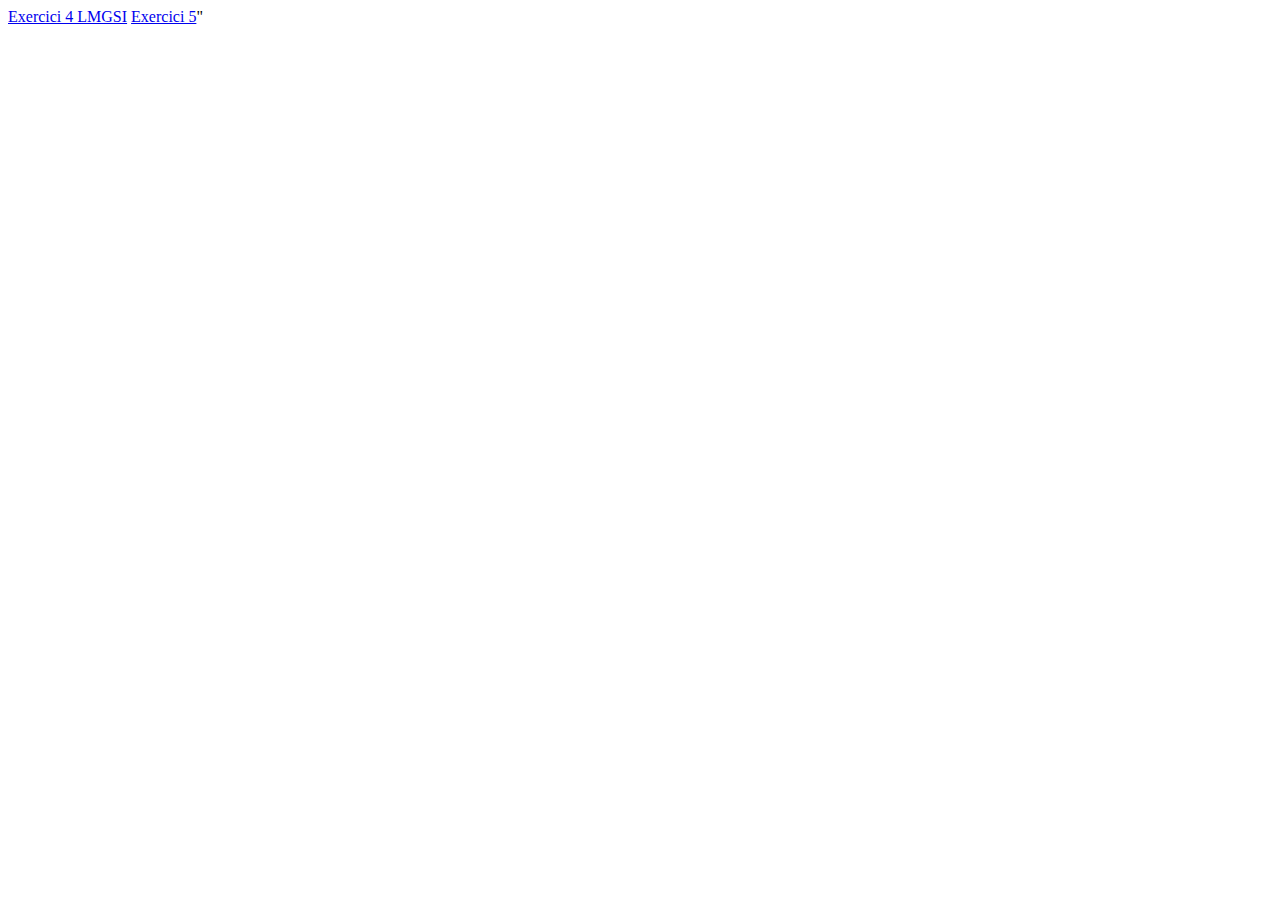
<file: index.html>
<!DOCTYPE html>
<html lang="en">
<head>
    <meta charset="UTF-8">
    <meta name="viewport" content="width=device-width, initial-scale=1.0">
    <title>Document</title>
</head>
<body>
    <a href="https://github.com/Miquel-Ramis/UD2_Exercicis_Miquel_Casasnovas/tree/master/ud2_Ex4_Miquel_Casasnovas">Exercici 4 LMGSI</a>
    <a href="https://github.com/Miquel-Ramis/UD2_Exercicis_Miquel_Casasnovas/tree/master/ud2_Ex5_Miquel_Casasnovas">Exercici 5</a>"
</body>
</html>
</file>
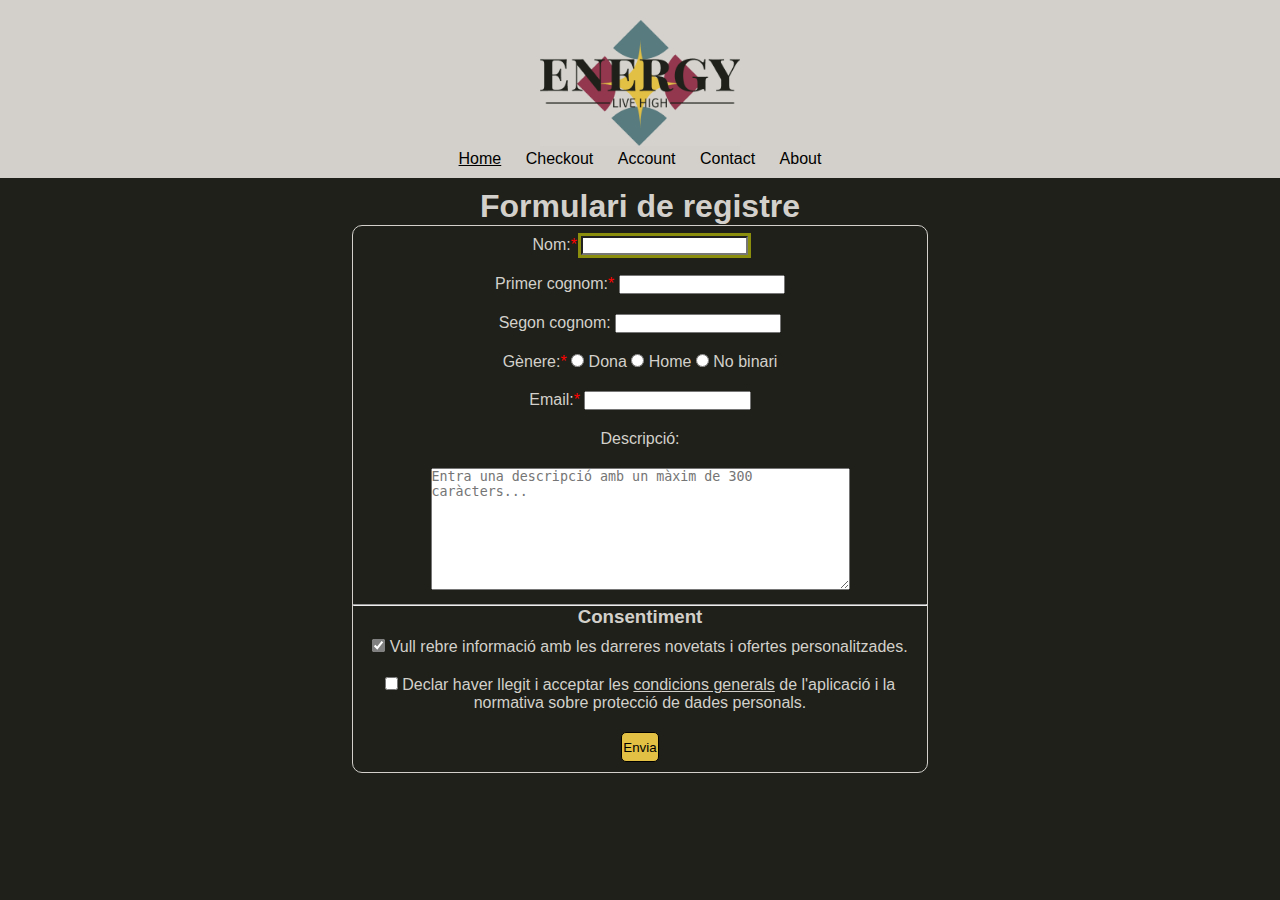
<file: ud2_Ex4_Miquel_Casasnovas/index.html>
<!DOCTYPE html>
<html lang="en">
<head>
  <meta charset="UTF-8">
  <meta name="viewport" content="width=device-width, initial-scale=1.0">
  <title>UD2. Exercici 1</title>
  <link rel="stylesheet" href="styles.css">
</head>
<body>
  <header>
    <img id="logo" src="img/logo_fons_clar.png" alt="Logo de la pàgina web">
    <nav>
      <a href="./index.html" style="text-decoration: underline;">Home</a>
      <a href="./views/checkout.html">Checkout</a>
      <a href="./views/account.html">Account</a>
      <a href="./views/contact.html">Contact</a>
      <a href="./views/about.html">About</a>
    </nav>
  </header>
  <main>
    <h1>Formulari de registre</h1>
    
    <form action="" method="post">      
      <p>
        <label for="nom">Nom:<span class="red">*</span></label>
        <input type="text" name="nombre" minlength="2" maxlength="30" required autofocus>
      </p>
      
      <p>
        <label for="cognom1">Primer cognom:<span class="red">*</span></label>
        <input type="text" name="cognom1" maxlength="50" required>
      </p>

      <p>
        <label for="cognom2">Segon cognom: </label>
        <input type="text" name="cognom2" maxlength="50">
      </p>
      
      <p>
        <label for="genere">Gènere:<span class="red">*</span></label>
        <input type="radio" name="genere" value="d" required> Dona
        <input type="radio" name="genere" value="h"> Home
        <input type="radio" name="genere" value="n"> No binari
      </p>
      
      <p>
        <label for="mail">Email:<span class="red">*</span></label>
        <input type="email" name="mail" maxlength="100" required>
      </p>

      <p id="text-textarea">
        <label for="descripcio">Descripció:</label>
      </p>
      <p id="textarea">
        <textarea name="descripcio" cols="50" rows="8" autocomplete="off" maxlength="300" placeholder="Entra una descripció amb un màxim de 300 caràcters..."></textarea>
      </p>

      <hr>
      <h3>Consentiment</h3>

      <div>
        <p>
          <label for="info"></label>
          <input type="checkbox" name="info" checked> Vull rebre informació amb les darreres novetats i ofertes personalitzades.
        </p>
        
        <p>
          <label for="condicions"></label>
          <input type="checkbox" name="condicions" required> Declar haver llegit i acceptar les <a href="#condicions-generals">condicions generals</a> de l'aplicació i la normativa sobre protecció de dades personals.
        </p>
        
        <p>
          <input type="submit" value="Envia">
        </p>
      </div>      
    </form>
  </main>
</body>
</html>
</file>
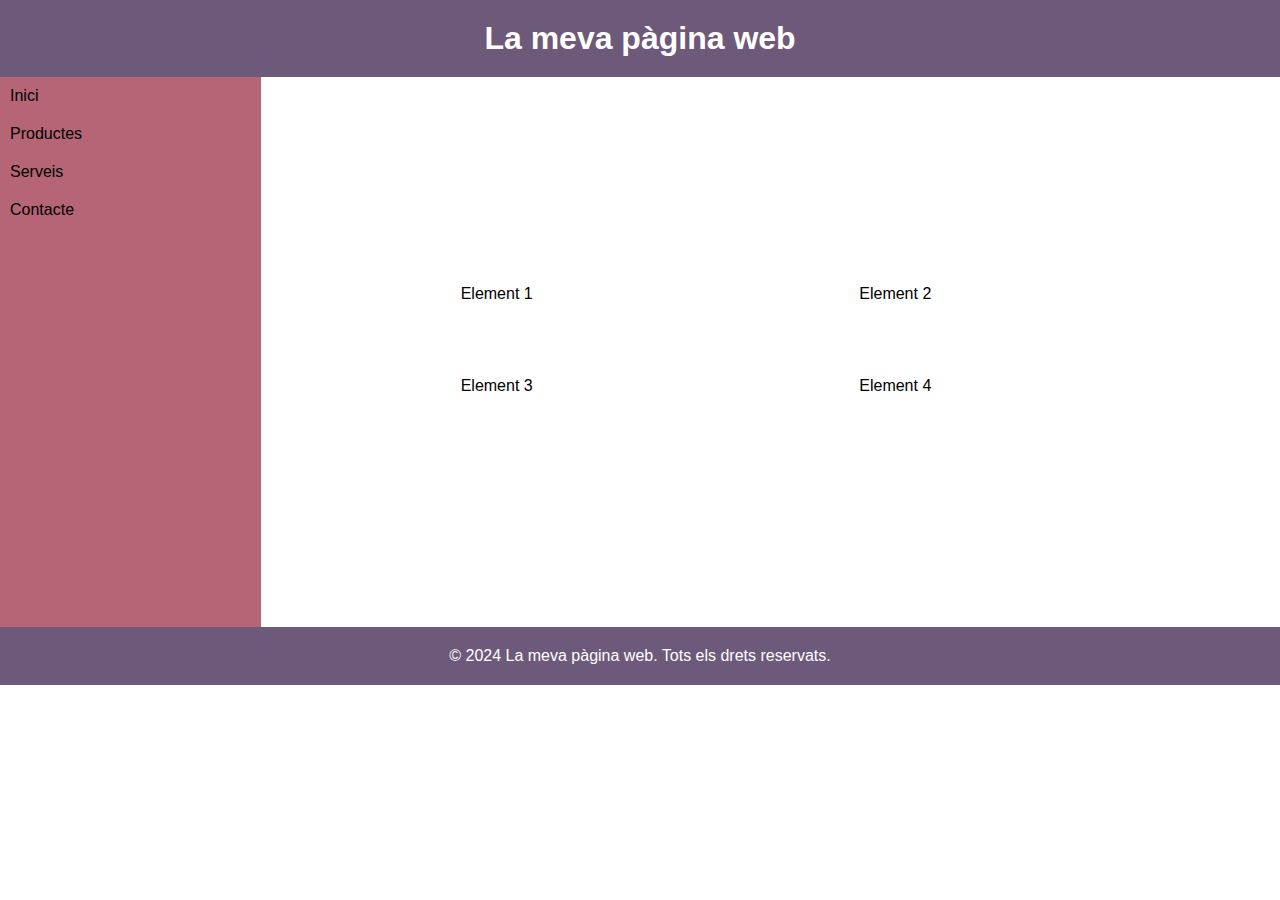
<file: ud2_Ex5_Miquel_Casasnovas/index.html>
<!DOCTYPE html>
<html lang="ca">
<head>
  <meta charset="UTF-8">
  <meta name="viewport" content="width=device-width, initial-scale=1.0">
  <title>Exercici 5 - CSS</title>
  <link rel="stylesheet" href="lmsgi_ex5_ud2.css">
</head>
<body>
  <header>
    <h1>La meva pàgina web</h1>
  </header>

  <main>
    <aside>
      <nav>
        <ul>
          <li><a href="#">Inici</a></li>
          <li><a href="#">Productes</a></li>
          <li><a href="#">Serveis</a></li>
          <li><a href="#">Contacte</a></li>
        </ul>
      </nav>
    </aside>

    <section>
      <div class="card">Element 1</div>
      <div class="card">Element 2</div>
      <div class="card">Element 3</div>
      <div class="card">Element 4</div>
    </section>
  </main>

  <footer>
    <p>&copy; 2024 La meva pàgina web. Tots els drets reservats.</p>
  </footer>
</body>
</html>
</file>
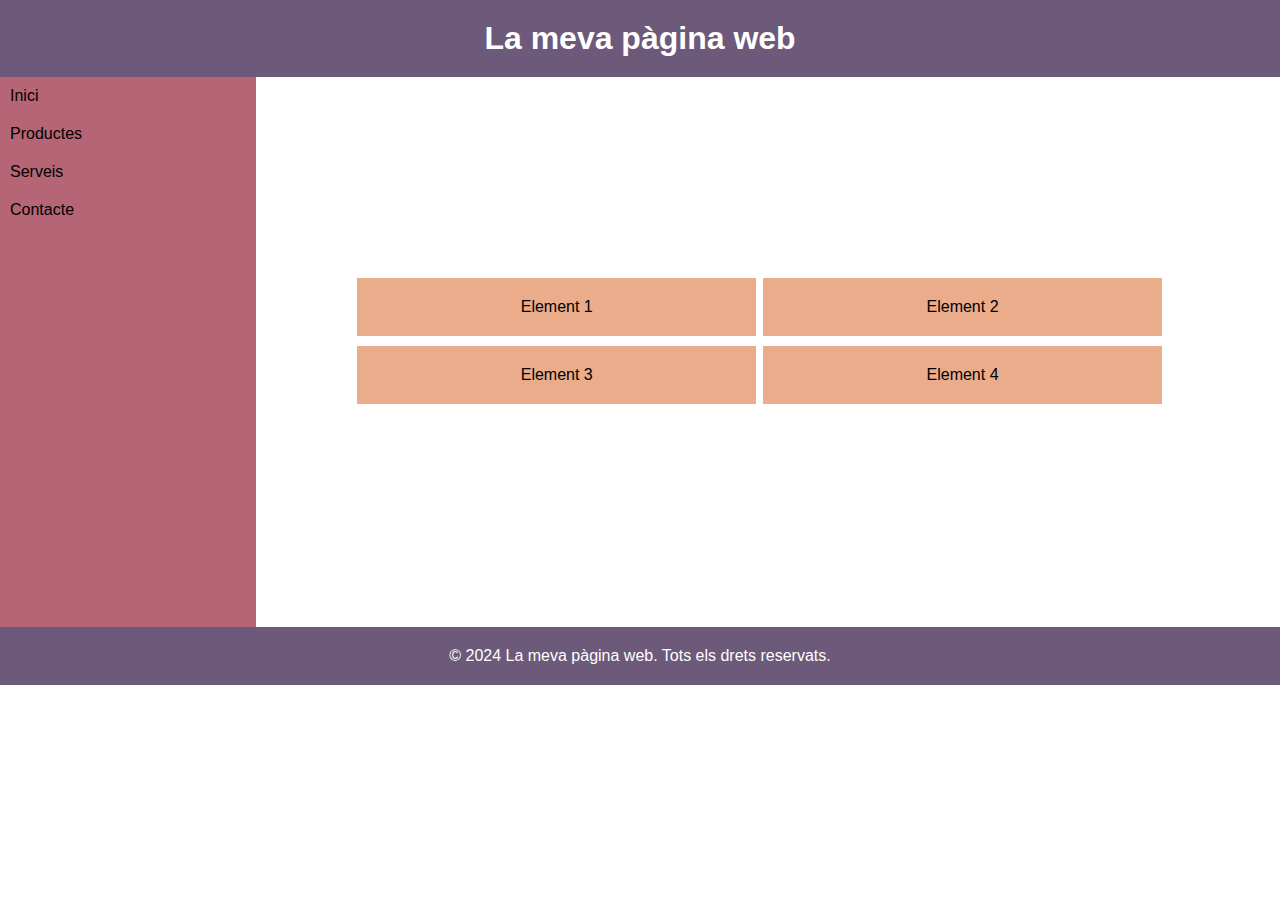
<file: ud2_Ex6_Miquel_Casasnovas/lmsgi_ex6_ud2.html>
<!DOCTYPE html>
<html lang="ca">
<head>
  <meta charset="UTF-8">
  <meta name="viewport" content="width=device-width, initial-scale=1.0">
  <title>Exercici 5 - CSS</title>
  <link rel="stylesheet" href="lmsgi_ex6_ud2.css">
</head>
<body>
  <header>
    <h1>La meva pàgina web</h1>
  </header>

  <main>
    <aside>
      <nav>
        <ul>
          <li><a href="#">Inici</a></li>
          <li><a href="#">Productes</a></li>
          <li><a href="#">Serveis</a></li>
          <li><a href="#">Contacte</a></li>
        </ul>
      </nav>
    </aside>

    <section>
      <div class="card">Element 1</div>
      <div class="card">Element 2</div>
      <div class="card">Element 3</div>
      <div class="card">Element 4</div>
    </section>
  </main>

  <footer>
    <p>&copy; 2024 La meva pàgina web. Tots els drets reservats.</p>
  </footer>
</body>
</html>
</file>
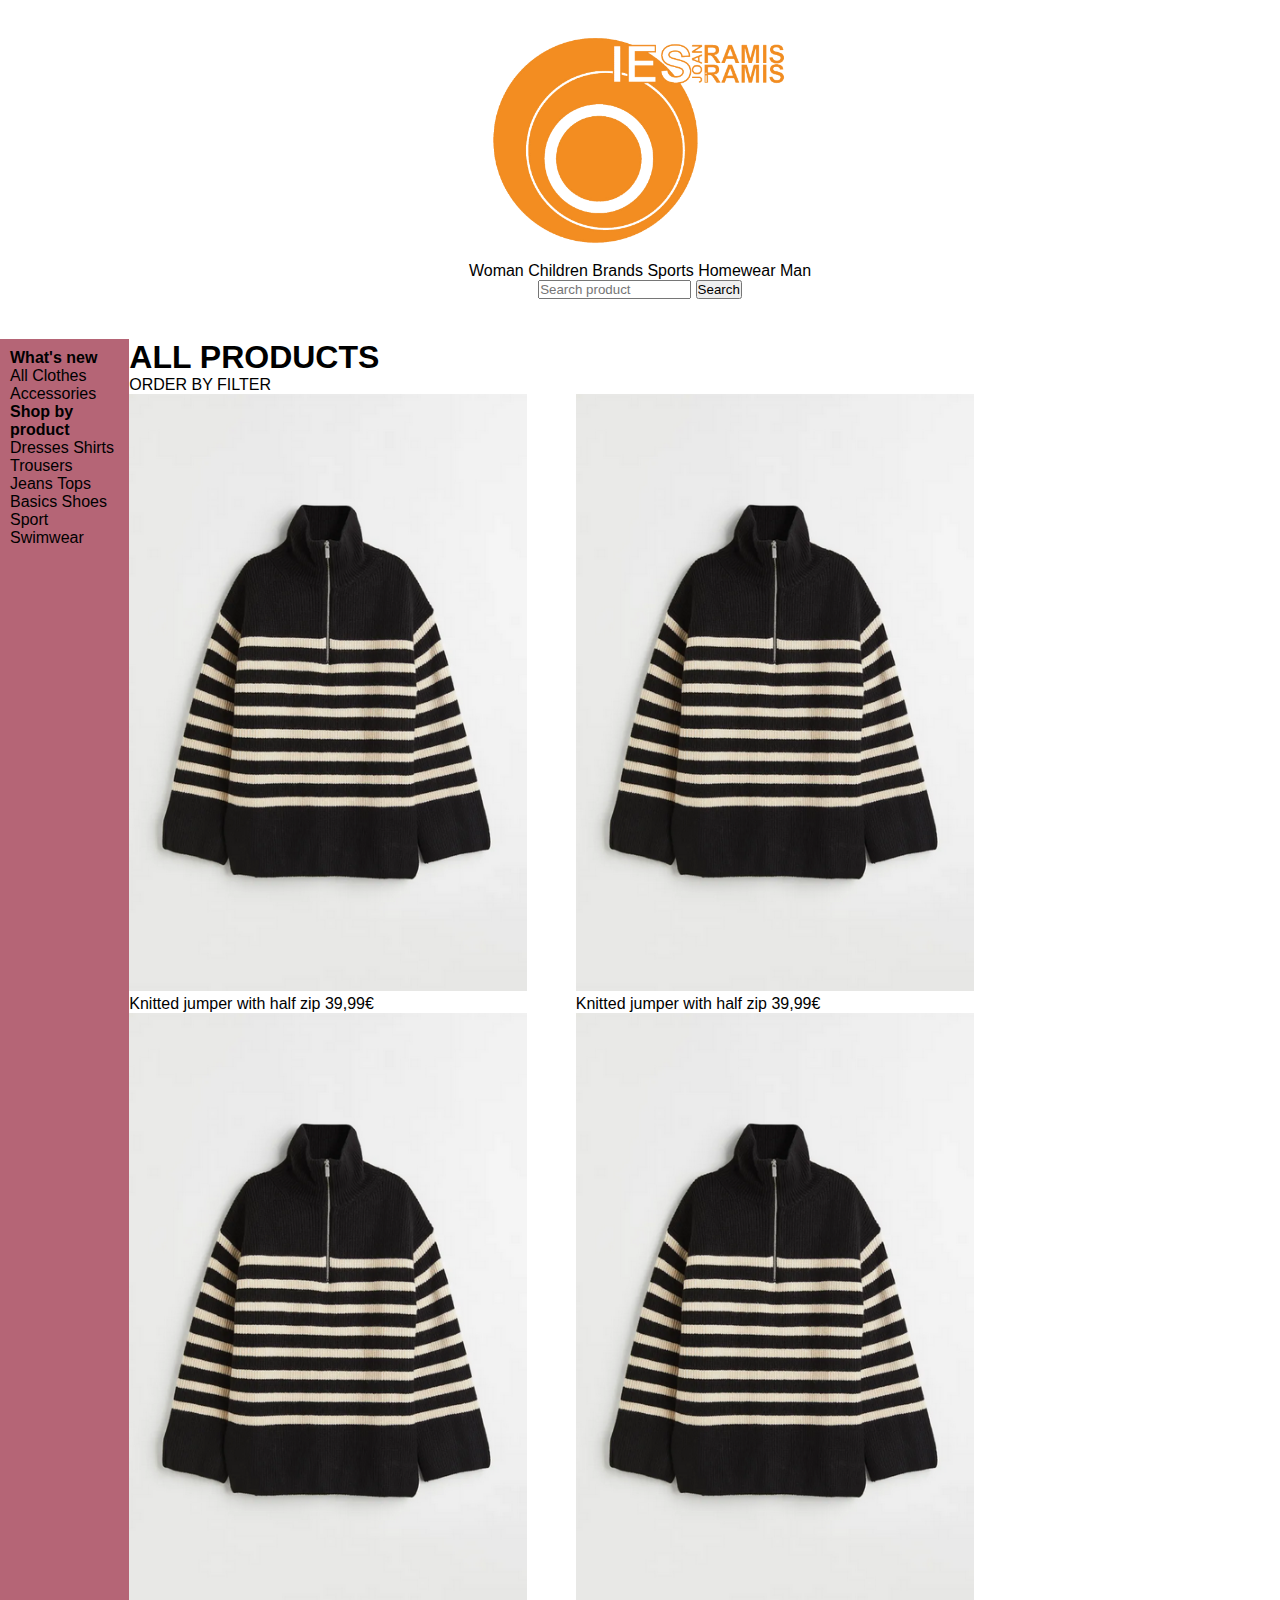
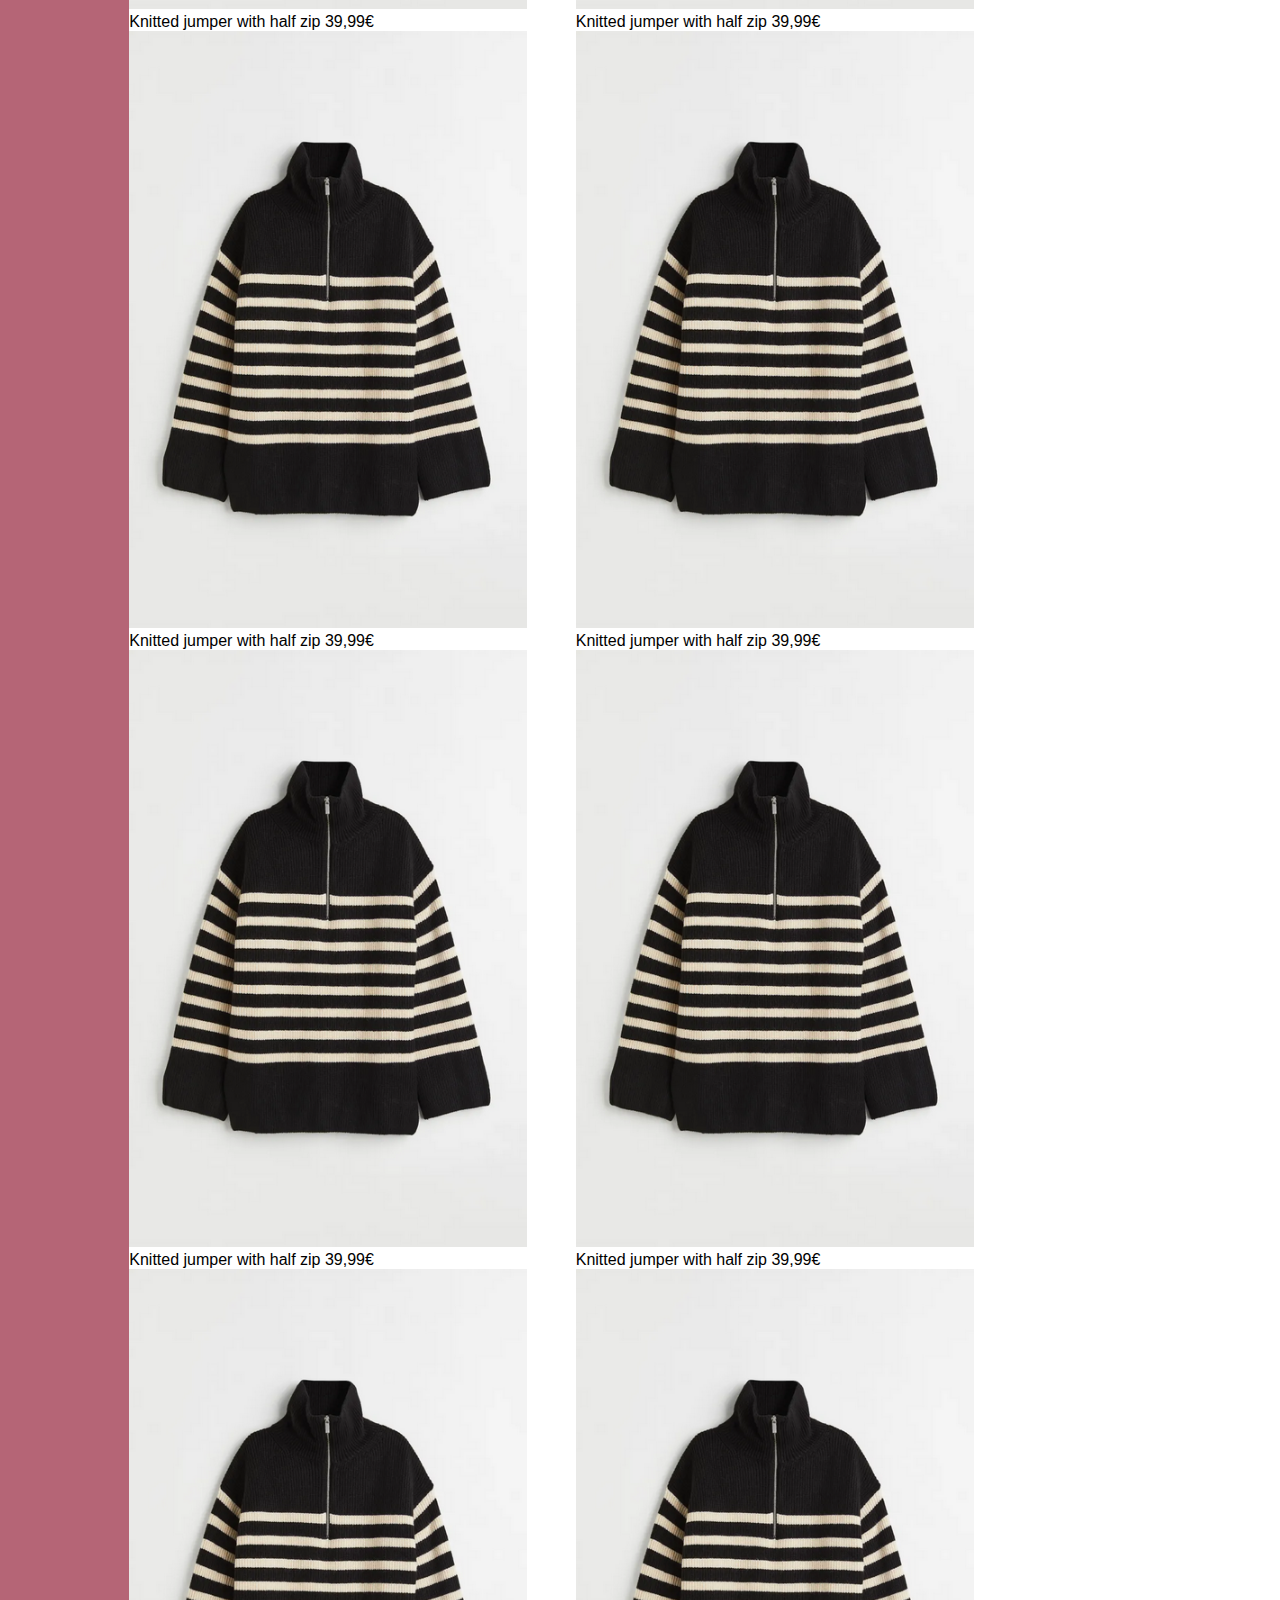
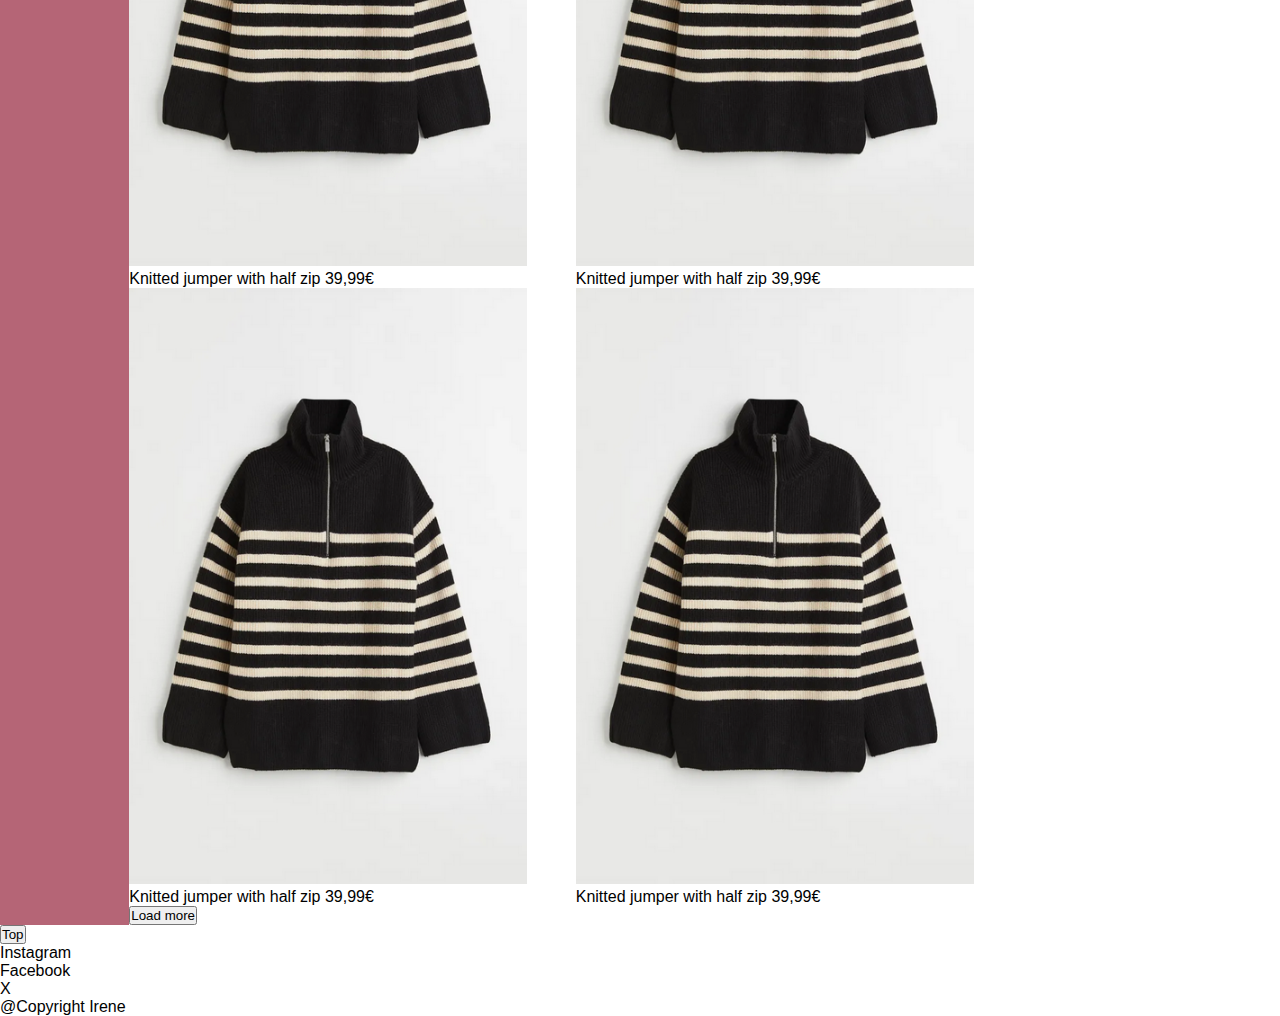
<file: ud2_Ex7_Miquel_Casasnovas/lmsgi_ex7_ud2.html>
<!DOCTYPE html>
<html lang="en">
<head>
  <meta charset="UTF-8">
  <meta http-equiv="X-UA-Compatible" content="IE=edge">
  <meta name="viewport" content="width=device-width, initial-scale=1.0">
  <title>Exercici 8 - CSS</title>
  <link rel="stylesheet" href="lmsgi_ex7_ud2.css">
</head>
<body>
  <header>
    <nav>
      <div>      
        <img src="img/logo.gif" alt="logo" class="logo">
      </div> 
      <div class="menu">
        <ul>
          <li><a href="#woman">Woman</a></li>
          <li><a href="#children">Children</a></li>
          <li><a href="#brands">Brands</a></li>
          <li><a href="#sports">Sports</a></li>
          <li><a href="#homewear">Homewear</a></li>
          <li><a href="#man">Man</a></li>
        </ul>
        <div>
          <input type="search" name="search" placeholder="Search product">
          <input type="button" value="Search">
        </div>
      </div>
    </nav>
  </header>
  <main>
    <div>
      <aside>
        <nav>
          <ul>
            <li class="list-group">
              <strong>What's new</strong>
              <ul>
                <li><a href="#all">All</a></li>
                <li><a href="#clothes">Clothes</a></li>
                <li><a href="#accessories">Accessories</a></li>
              </ul>
            </li>
            <li class="list-group">
              <strong>Shop by product</strong>
              <ul>
                <li><a href="#dress">Dresses</a></li>
                <li><a href="#shirt">Shirts</a></li>
                <li><a href="#trousers">Trousers</a></li>
                <li><a href="#jeans">Jeans</a></li>
                <li><a href="#tops">Tops</a></li>
                <li><a href="#basics">Basics</a></li>
                <li><a href="#shoes">Shoes</a></li>
                <li><a href="#sport">Sport</a></li>
                <li><a href="#swimwear">Swimwear</a></li>
              </ul>
            </li>
          </ul>
        </nav>
      </aside>
      <section>
        <div>
          <h1 id="all-products">ALL PRODUCTS</h1>
        </div>
        <div id="products-filter">
          <div><a href="#">ORDER BY</a> <a href="#">FILTER</a></div>
        </div>

        <article>
          <div class="image-container">
            <a href="http://"><img src="img/product.png" alt="product"></a>
          </div>
          <div class="item-details">
            <span class="product-name">Knitted jumper with half zip </span>
            <span>39,99€</span>
          </div>
        </article>
        <article>
          <div class="image-container">
            <a href="http://"><img src="img/product.png" alt="product"></a>
          </div>
          <div class="item-details">
            <span class="product-name">Knitted jumper with half zip </span>
            <span>39,99€</span>
          </div>
        </article>
        <article>
          <div class="image-container">
            <a href="http://"><img src="img/product.png" alt="product"></a>
          </div>
          <div class="item-details">
            <span class="product-name">Knitted jumper with half zip </span>
            <span>39,99€</span>
          </div>
        </article>
        <article>
          <div class="image-container">
            <a href="http://"><img src="img/product.png" alt="product"></a>
          </div>
          <div class="item-details">
            <span class="product-name">Knitted jumper with half zip </span>
            <span>39,99€</span>
          </div>
        </article>
        <article>
          <div class="image-container">
            <a href="http://"><img src="img/product.png" alt="product"></a>
          </div>
          <div class="item-details">
            <span class="product-name">Knitted jumper with half zip </span>
            <span>39,99€</span>
          </div>
        </article>
        <article>
          <div class="image-container">
            <a href="http://"><img src="img/product.png" alt="product"></a>
          </div>
          <div class="item-details">
            <span class="product-name">Knitted jumper with half zip </span>
            <span>39,99€</span>
          </div>
        </article>
        <article>
          <div class="image-container">
            <a href="http://"><img src="img/product.png" alt="product"></a>
          </div>
          <div class="item-details">
            <span class="product-name">Knitted jumper with half zip </span>
            <span>39,99€</span>
          </div>
        </article>
        <article>
          <div class="image-container">
            <a href="http://"><img src="img/product.png" alt="product"></a>
          </div>
          <div class="item-details">
            <span class="product-name">Knitted jumper with half zip </span>
            <span>39,99€</span>
          </div>
        </article>
        <article>
          <div class="image-container">
            <a href="http://"><img src="img/product.png" alt="product"></a>
          </div>
          <div class="item-details">
            <span class="product-name">Knitted jumper with half zip </span>
            <span>39,99€</span>
          </div>
        </article>
        <article>
          <div class="image-container">
            <a href="http://"><img src="img/product.png" alt="product"></a>
          </div>
          <div class="item-details">
            <span class="product-name">Knitted jumper with half zip </span>
            <span>39,99€</span>
          </div>
        </article>
        <article>
          <div class="image-container">
            <a href="http://"><img src="img/product.png" alt="product"></a>
          </div>
          <div class="item-details">
            <span class="product-name">Knitted jumper with half zip </span>
            <span>39,99€</span>
          </div>
        </article>
        <article>
          <div class="image-container">
            <a href="http://"><img src="img/product.png" alt="product"></a>
          </div>
          <div class="item-details">
            <span class="product-name">Knitted jumper with half zip </span>
            <span>39,99€</span>
          </div>
        </article>
        <div id="load-more-products">
          <button>Load more</button>
        </div>
      </section>
    </div>
    <a href="#all-products"><button id="back-to-top">Top</button></a>
  </main>
  <footer>
    <ul>
      <li>
        Instagram
      </li>
      <li>
        Facebook
      </li>
      <li>
        X
      </li>
    </ul>
    <div>
      @Copyright Irene
    </div>
</footer>
  
</body>
</html>
</file>
<file: ud2_Ex4_Miquel_Casasnovas/styles.css>
* {
    margin: 0;
    padding: 0;
    box-sizing: border-box;
}

body {
    background-color: #1e2019;
    color: #d3d0cb;
    font-family: Arial, sans-serif;
    text-align: center;
}

header {
    background-color: #d3d0cb;
    padding: 10px;
}

.red {
    color: red;
}

header nav a {
    text-decoration: none;
    color: black;
    padding: 10px;
}

header nav a:hover {
    font-weight: bold;
    text-decoration: underline;
}

h1 {
    color: #d3d0cb;
    margin-top: 10px;
}

form {
    border: 1px solid #d3d0cb;
    width: 45%;
    display: inline-block;
    border-radius: 10px;
}

form p {
    padding: 10px;
}

img {
    max-width: 200px;
    margin-top: 10px;
}

p input[type="checkbox"] + a {
    color: #d3d0cb;
    text-decoration: underline;
}

input[type="text"]:focus, input[type="email"]:focus, textarea:focus{
    outline: none;
    box-shadow:  0px 0px 0px 3px rgba(251, 255, 0, 0.493);
}

p input[type="checkbox"]:checked{
    accent-color: grey;
}

input[type="submit"]{
    background-color: #E2C044;
    width: 7%;
    height: 30px;
    border-radius: 5px;
    border: 1px solid;
}

input[type="text"], input[type="email"]{
    width: 30%;
}

input[type="radio"]:checked{
    accent-color: grey;
}
</file>
<file: ud2_Ex5_Miquel_Casasnovas/lmsgi_ex5_ud2.css>
* {
    margin: 0;
    padding: 0;
    box-sizing: border-box;
    font-family: Arial, Helvetica, sans-serif;
}
main {
    width: 100%;
    height: 100%;
    display: table;
}
header {
    display: block;
    padding: 20px;
    background-color: #6d597a;
    text-align: center;
    color: white;
}

aside {
    width: 20%;
    background-color: #b56576;
    height: 550px;
    display: table-cell;
}

a {
    text-decoration: none;
    color: black;
}

li {
    padding: 10px;
}

section{
    width: 78%;
    display: inline-block;
    display: table-cell;
    vertical-align: middle;
    padding-left: 3%;
}

.card{
    display: inline-block;
    width: 40%;
    text-align: center;
    background-color:< #eaac8b;
    height: 15%;
    padding: 20px;
    margin: 5px 1px;
    
}

footer {
    background-color: #6d597a; 
    color: white;
    text-align: center;
    padding: 20px; 
}
</file>
<file: ud2_Ex6_Miquel_Casasnovas/lmsgi_ex6_ud2.css>
* {
    margin: 0;
    padding: 0;
    box-sizing: border-box;
    font-family: Arial, Helvetica, sans-serif;
    
}
main {
    width: 100%;
    height: 100%;
    position: static;
}
header {
    display: block;
    padding: 20px;
    background-color: #6d597a;
    text-align: center;
    color: white;
}

aside {
    width: 20%;
    background-color: #b56576;
    height: 550px;
    display: inline-block;
    position: static;
}

a {
    text-decoration: none;
    color: black;
}

li {
    padding: 10px;
}

section{
    width: 78%;
    display: inline-block;
    vertical-align: middle;
    text-align: center;
    vertical-align: center;
    
}

.card{
    display: inline-block;
    position: relative;
    width: 40%;
    text-align: center;
    top: calc(550px - 420px);
    background-color: #eaac8b;
    padding: 20px;
    margin: 5px 1px;
}

footer {
    background-color: #6d597a; 
    color: white;
    text-align: center;
    padding: 20px; 
}
</file>
<file: ud2_Ex7_Miquel_Casasnovas/lmsgi_ex7_ud2.css>
* {
    margin: 0;
    padding: 0;
    box-sizing: border-box;
    font-family: 'Gill Sans', 'Gill Sans MT', Calibri, 'Trebuchet MS', sans-serif;
}

main {
    width: 100%;
    height: 100%;
    display: table;
}

header {
    display: inline-block;
    text-align: center;
    padding: 20px;
    width: 100%;
}

aside {
    width: 10%;
    background-color: #b56576;
    height: 550px;
    display: table-cell;
}

a {
    text-decoration: none;
    color: black;
}

nav {
    display: inline-block;
    padding: 10px;
}

div.menu {
    display: inline-block;
    padding: 10px;
    width: 100%;
    position: relative;
    text-align: center;
}

div ul li {
    list-style-type: none;
    display: inline;
}

section{
    width: 89%;
    display: inline-block;
    display: table-cell;
    vertical-align: middle;
}

nav div img {
    width: 30%;
}

div.image-container{
    display: inline-block;
    width: fit-content;
}

article {
    display: inline-block;
    width: fit-content;
}

article div a img{
    width: 90%;
}
</file>
